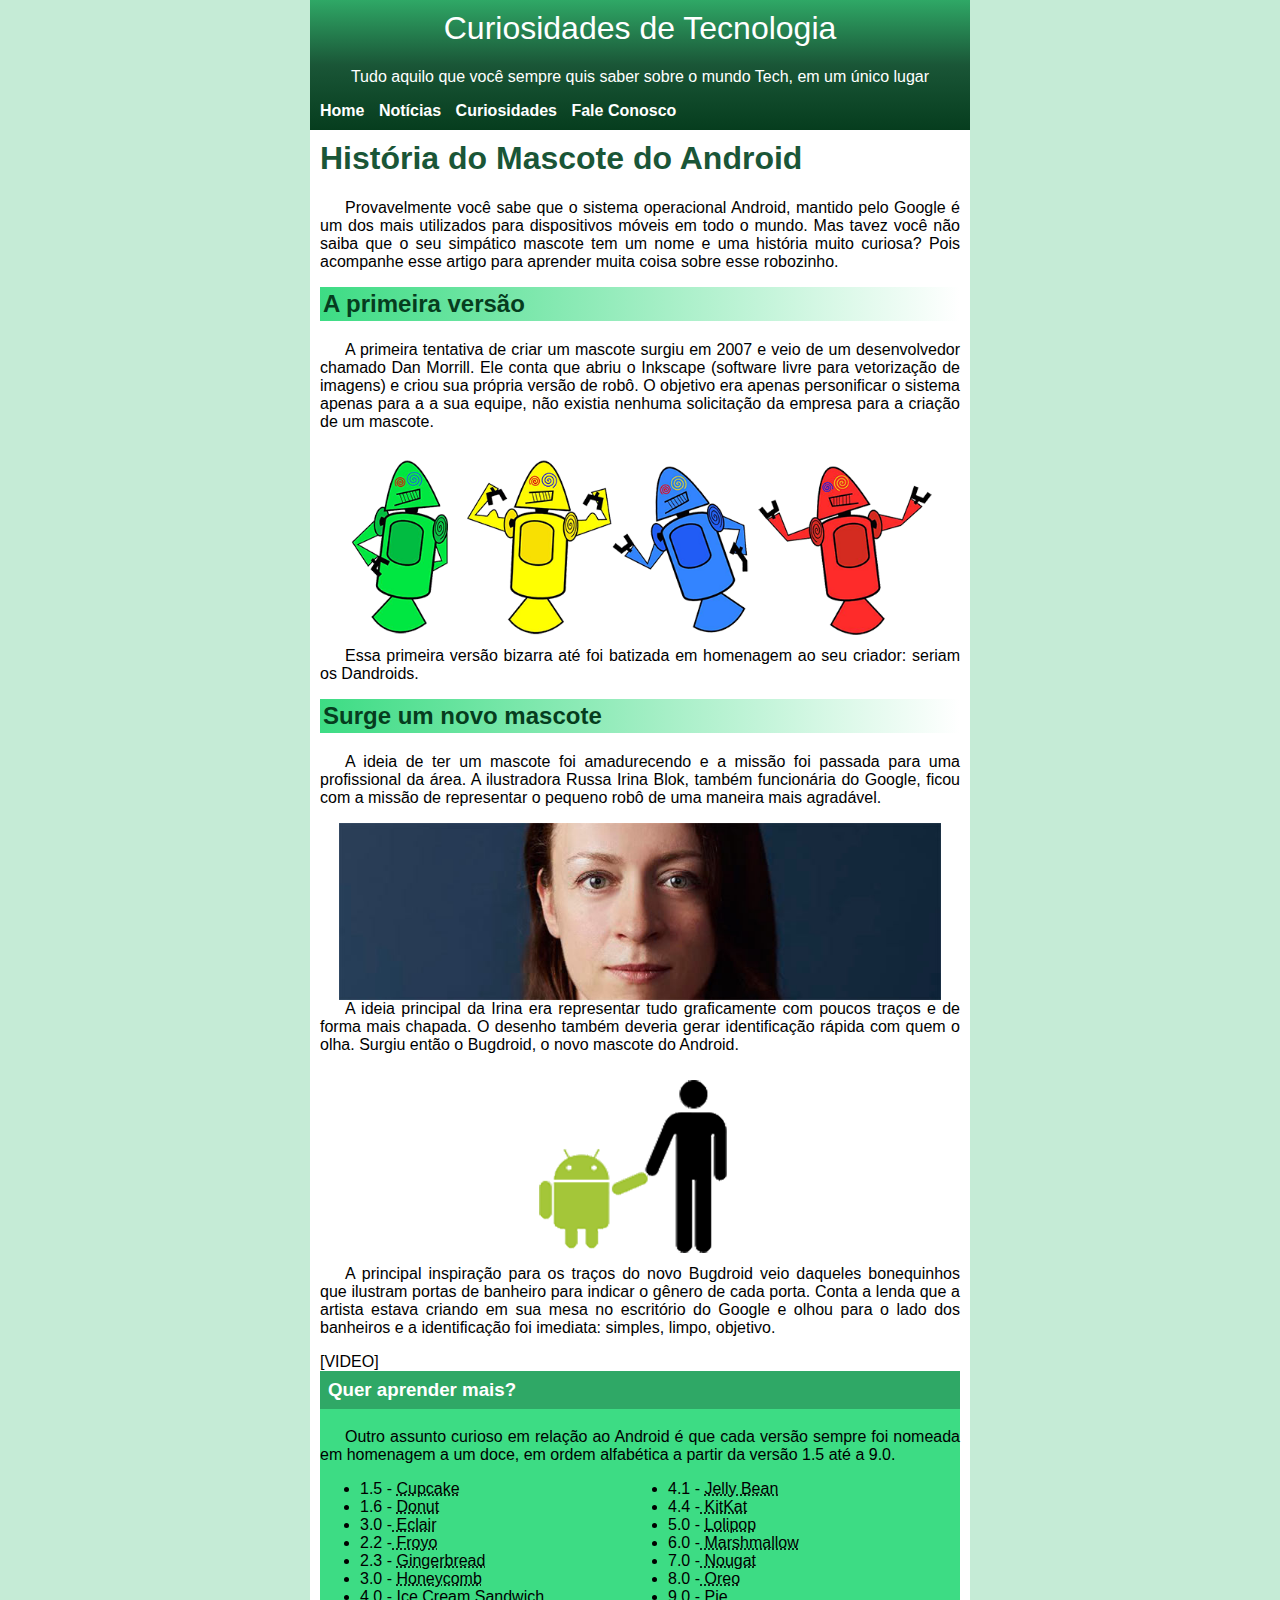
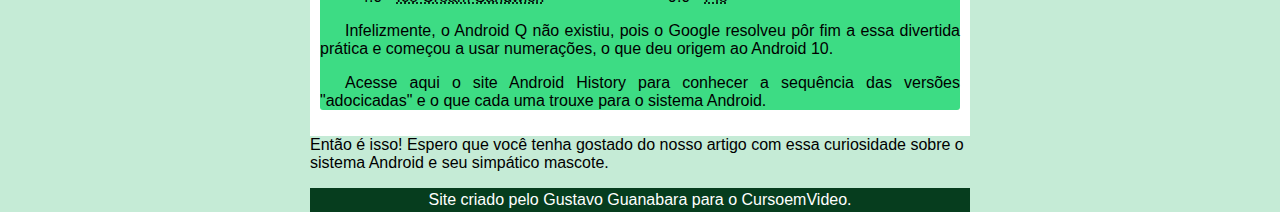
<file: desafios/modulo2/desafio10/index.html>
<!DOCTYPE html>
<html lang="pt-br">
<head>
    <meta charset="UTF-8">
    <meta http-equiv="X-UA-Compatible" content="IE=edge">
    <meta name="viewport" content="width=device-width, initial-scale=1.0">
    <title>Site android</title>
    <link rel="shortcut icon" href="pacote-projeto-d010/imagens/favicon.ico" type="image/x-icon">
    <link rel="stylesheet" href="style.css">
</head>
<body>
   <header class="cabecalho">
       <h1 id="principal">Curiosidades de Tecnologia</h1>
       <P>Tudo aquilo que você sempre quis saber sobre o mundo Tech, em um único lugar</P>
       <nav>
           <a href="#">Home</a>
           <a href="#">Notícias</a>
           <a href="#">Curiosidades</a>
           <a href="#">Fale Conosco</a>
       </nav> 
   </header> 
   <main>
    <h1>História do Mascote do Android</h1>

    <p>Provavelmente você sabe que o sistema operacional Android, mantido pelo Google é um dos mais utilizados para dispositivos móveis em todo o mundo. Mas tavez você não saiba que o seu simpático mascote tem um nome e uma história muito curiosa? Pois acompanhe esse artigo para aprender muita coisa sobre esse robozinho.</p>
    
    <h2>A primeira versão</h2>
    
    <p>A primeira tentativa de criar um mascote surgiu em 2007 e veio de um desenvolvedor chamado Dan Morrill. Ele conta que abriu o Inkscape (software livre para vetorização de imagens) e criou sua própria versão de robô. O objetivo era apenas personificar o sistema apenas para a a sua equipe, não existia nenhuma solicitação da empresa para a criação de um mascote.</p>
    
    <picture>
        <source media="(max-width: 750px )" srcset="pacote-projeto-d010/imagens/dan-droids-pq.png" type="image/png">
        <img class="dandroid" src="pacote-projeto-d010/imagens/dan-droids.png" alt="dan-droids">
    </picture>
    
    <p>Essa primeira versão bizarra até foi batizada em homenagem ao seu criador: seriam os Dandroids.</p>
    
    <h2>Surge um novo mascote</h2>
    
    <p>A ideia de ter um mascote foi amadurecendo e a missão foi passada para uma profissional da área. A ilustradora Russa Irina Blok, também funcionária do Google, ficou com a missão de representar o pequeno robô de uma maneira mais agradável.</p>
    <picture>
        <source media="(max-width: 750px)" srcset="pacote-projeto-d010/imagens/irina-blok-pq.jpg" type="image/jpg">
        <img class="irina" src="pacote-projeto-d010/imagens/irina-blok.jpg" alt="Irina-Blok">
    </picture>
   
    <p>A ideia principal da Irina era representar tudo graficamente com poucos traços e de forma mais chapada. O desenho também deveria gerar identificação rápida com quem o olha. Surgiu então o Bugdroid, o novo mascote do Android.</p>
    
    <img src="pacote-projeto-d010/imagens/bugdroid.png" alt="Bugdroid">
    
    <p>A principal inspiração para os traços do novo Bugdroid veio daqueles bonequinhos que ilustram portas de banheiro para indicar o gênero de cada porta. Conta a lenda que a artista estava criando em sua mesa no escritório do Google e olhou para o lado dos banheiros e a identificação foi imediata: simples, limpo, objetivo.</p>
    
    [VIDEO]
    <aside><h3>Quer aprender mais?</h3> 

<p>Outro assunto curioso em relação ao Android é que cada versão sempre foi nomeada em homenagem a um doce, em ordem alfabética a partir da versão 1.5 até a 9.0.</p>
<ul>
    
    <li>1.5 - <abbr title="Bolo de copo">Cupcake</abbr></li>
    <li>1.6 - <abbr title="">Donut</abbr></li>
    <li>3.0 -<abbr title=""> Eclair</abbr></li>
    <li>2.2 -<abbr title=""> Froyo</abbr></li>
    <li>2.3 - <abbr title="">Gingerbread</abbr></li>
    <li>3.0 - <abbr title="">Honeycomb</abbr></li>
    <li>4.0 - <abbr title="">Ice Cream Sandwich</abbr></li>
    <li>4.1 - <abbr title="">Jelly Bean</abbr></li>
    <li>4.4 -<abbr title=""> KitKat</abbr></li>
    <li>5.0 - <abbr title="">Lolipop</abbr></li>
    <li>6.0 -<abbr title=""> Marshmallow</abbr></li>
    <li>7.0 -<abbr title=""> Nougat</abbr></li>
    <li>8.0 -<abbr title="Oreo"> Oreo</abbr></li>
    <li>9.0 - <abbr title="">Pie</abbr></li>
</ul>

<p>Infelizmente, o Android Q não existiu, pois o Google resolveu pôr fim a essa divertida prática e começou a usar numerações, o que deu origem ao Android 10.</p>

<p>Acesse aqui o site Android History para conhecer a sequência das versões "adocicadas" e o que cada uma trouxe para o sistema Android.</p>
    </aside>
   </main>
   <p>Então é isso! Espero que você tenha gostado do nosso artigo com essa curiosidade sobre o sistema Android e seu simpático mascote.</p>
   <footer>
       Site criado pelo Gustavo Guanabara para o CursoemVideo.
   </footer>
</body>
</html>
</file>
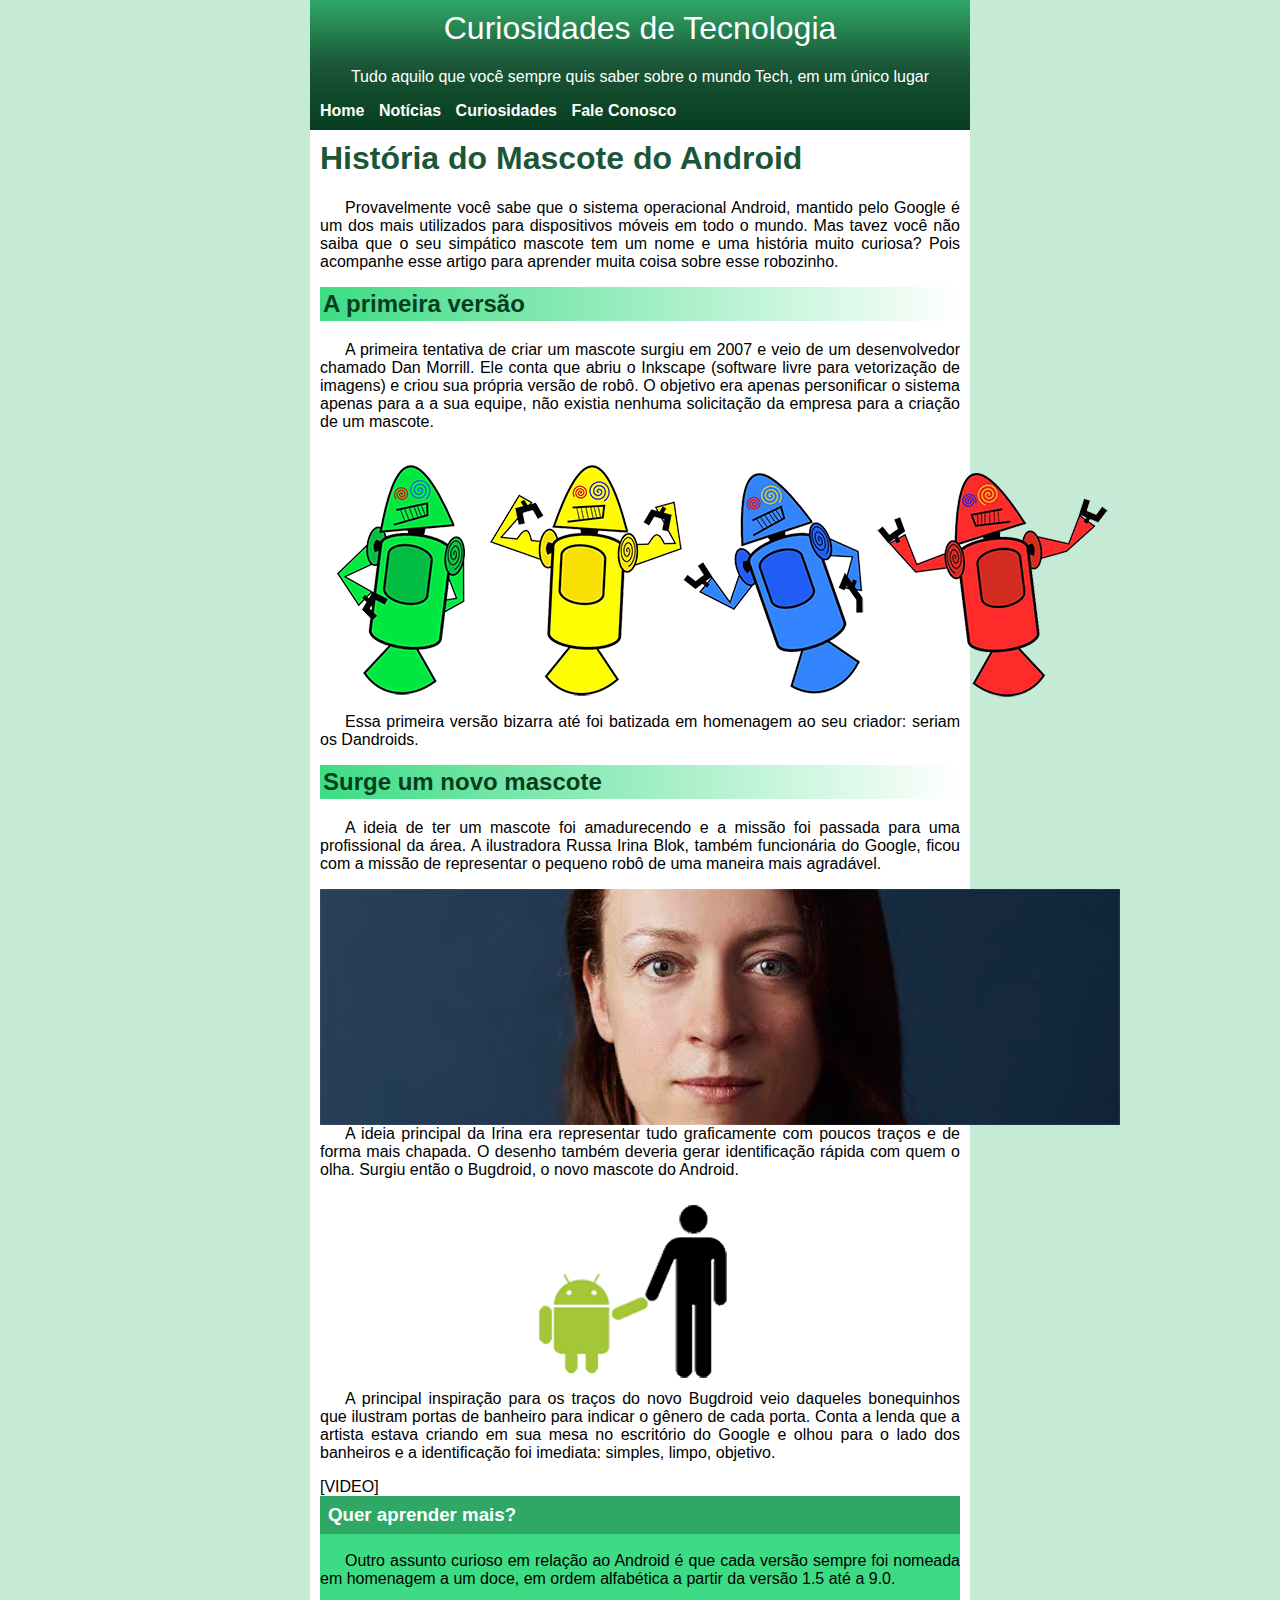
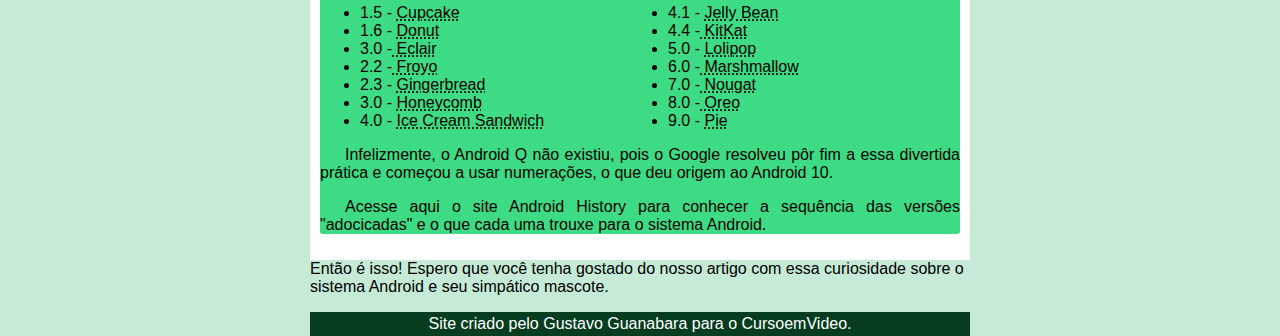
<file: desafios/modulo2/desafio10/arquivo.html>
<!DOCTYPE html>
<html lang="pt-br">
<head>
    <meta charset="UTF-8">
    <meta http-equiv="X-UA-Compatible" content="IE=edge">
    <meta name="viewport" content="width=device-width, initial-scale=1.0">
    <title>Site android</title>
    <link rel="shortcut icon" href="pacote-projeto-d010/imagens/favicon.ico" type="image/x-icon">
    <link rel="stylesheet" href="style.css">
</head>
<body>
   <header class="cabecalho">
       <h1 id="principal">Curiosidades de Tecnologia</h1>
       <P>Tudo aquilo que você sempre quis saber sobre o mundo Tech, em um único lugar</P>
       <nav>
           <a href="#">Home</a>
           <a href="#">Notícias</a>
           <a href="#">Curiosidades</a>
           <a href="#">Fale Conosco</a>
       </nav> 
   </header> 
   <main>
    <h1>História do Mascote do Android</h1>

    <p>Provavelmente você sabe que o sistema operacional Android, mantido pelo Google é um dos mais utilizados para dispositivos móveis em todo o mundo. Mas tavez você não saiba que o seu simpático mascote tem um nome e uma história muito curiosa? Pois acompanhe esse artigo para aprender muita coisa sobre esse robozinho.</p>
    
    <h2>A primeira versão</h2>
    
    <p>A primeira tentativa de criar um mascote surgiu em 2007 e veio de um desenvolvedor chamado Dan Morrill. Ele conta que abriu o Inkscape (software livre para vetorização de imagens) e criou sua própria versão de robô. O objetivo era apenas personificar o sistema apenas para a a sua equipe, não existia nenhuma solicitação da empresa para a criação de um mascote.</p>
    
    <picture>
        <source media="(max-width: 750px )" srcset="pacote-projeto-d010/imagens/dan-droids-pq.png" type="image/png">
        <img src="pacote-projeto-d010/imagens/dan-droids.png" alt="dan-droids">
    </picture>
    
    <p>Essa primeira versão bizarra até foi batizada em homenagem ao seu criador: seriam os Dandroids.</p>
    
    <h2>Surge um novo mascote</h2>
    
    <p>A ideia de ter um mascote foi amadurecendo e a missão foi passada para uma profissional da área. A ilustradora Russa Irina Blok, também funcionária do Google, ficou com a missão de representar o pequeno robô de uma maneira mais agradável.</p>
    <picture>
        <source media="(max-width: 750px)" srcset="pacote-projeto-d010/imagens/irina-blok-pq.jpg" type="image/jpg">
        <img src="pacote-projeto-d010/imagens/irina-blok.jpg" alt="Irina-Blok">
    </picture>
   
    <p>A ideia principal da Irina era representar tudo graficamente com poucos traços e de forma mais chapada. O desenho também deveria gerar identificação rápida com quem o olha. Surgiu então o Bugdroid, o novo mascote do Android.</p>
    
    <img src="pacote-projeto-d010/imagens/bugdroid.png" alt="Bugdroid">
    
    <p>A principal inspiração para os traços do novo Bugdroid veio daqueles bonequinhos que ilustram portas de banheiro para indicar o gênero de cada porta. Conta a lenda que a artista estava criando em sua mesa no escritório do Google e olhou para o lado dos banheiros e a identificação foi imediata: simples, limpo, objetivo.</p>
    
    [VIDEO]
    <aside><h3>Quer aprender mais?</h3> 

<p>Outro assunto curioso em relação ao Android é que cada versão sempre foi nomeada em homenagem a um doce, em ordem alfabética a partir da versão 1.5 até a 9.0.</p>
<ul>
    
    <li>1.5 - <abbr title="Bolo de copo">Cupcake</abbr></li>
    <li>1.6 - <abbr title="">Donut</abbr></li>
    <li>3.0 -<abbr title=""> Eclair</abbr></li>
    <li>2.2 -<abbr title=""> Froyo</abbr></li>
    <li>2.3 - <abbr title="">Gingerbread</abbr></li>
    <li>3.0 - <abbr title="">Honeycomb</abbr></li>
    <li>4.0 - <abbr title="">Ice Cream Sandwich</abbr></li>
    <li>4.1 - <abbr title="">Jelly Bean</abbr></li>
    <li>4.4 -<abbr title=""> KitKat</abbr></li>
    <li>5.0 - <abbr title="">Lolipop</abbr></li>
    <li>6.0 -<abbr title=""> Marshmallow</abbr></li>
    <li>7.0 -<abbr title=""> Nougat</abbr></li>
    <li>8.0 -<abbr title="Oreo"> Oreo</abbr></li>
    <li>9.0 - <abbr title="">Pie</abbr></li>
</ul>

<p>Infelizmente, o Android Q não existiu, pois o Google resolveu pôr fim a essa divertida prática e começou a usar numerações, o que deu origem ao Android 10.</p>

<p>Acesse aqui o site Android History para conhecer a sequência das versões "adocicadas" e o que cada uma trouxe para o sistema Android.</p>
    </aside>
   </main>
   <p>Então é isso! Espero que você tenha gostado do nosso artigo com essa curiosidade sobre o sistema Android e seu simpático mascote.</p>
   <footer>
       Site criado pelo Gustavo Guanabara para o CursoemVideo.
   </footer>
</body>
</html>
</file>
<file: desafios/modulo2/desafio10/style.css>
@charset "UTF-8";
:root{
    --cor0: #c5ebd6;
    --cor1: #;
    --cor2: #3DDC84;
    --cor3: #2FA866;
    --cor4: #1A5637;
    --cor5: #063D1E;
    
    --fonteandroid: 'Android' sans-serif;
    --font1: arial, helvetica, sans-serif;
    --fonte2:'Bebas Neue' cursive;
}
*{
    margin-top: 0;
    border: 0;
}
body{
    background-color: var(--cor0);
    font-family: var(--font1);
    max-width: 660px;
    min-width: 350px;
    margin: auto;
}
 header{
     color: white;
     background-image: linear-gradient(to bottom,var(--cor3), var(--cor4), var(--cor5));
     padding: 10px;
 }
 #principal{
     text-align: center;
     font-weight: normal;
 }
 header p{
     text-align: center;
 }
 nav a{
     color: white;
     font-weight: bold;
     text-decoration: none;
     padding-right: 10px;
 }
 nav a:hover{
     color: var(--cor3);
     background-color: var(--cor4);
     padding: 10px;
 }
 main{
     margin: auto;
     background-color: white;
     padding: 10px;
 }
 main h1{
     color: var(--cor4);
 }
 main p{
     text-align: justify;
     text-indent: 25px;
 }
 main h2{
     color: var(--cor5);
     background-image: linear-gradient(to right, var(--cor2), transparent);
     padding: 3px;
 }
 img{
     display: block;
     margin: auto;
     text-align: center;
 }
 .dandroid , .irina {
    width: 47vw;
 }
 aside{
     background-color: var(--cor2);
     border-radius: 3px;
 }
 ul{
     columns: 2;
 }
 h3{
     color: white;
     background-color: var(--cor3);
     padding: 8px;
 }
 footer{
color: white;
background-color: var(--cor5);
padding: 3px;
text-align: center;
 }
</file>
